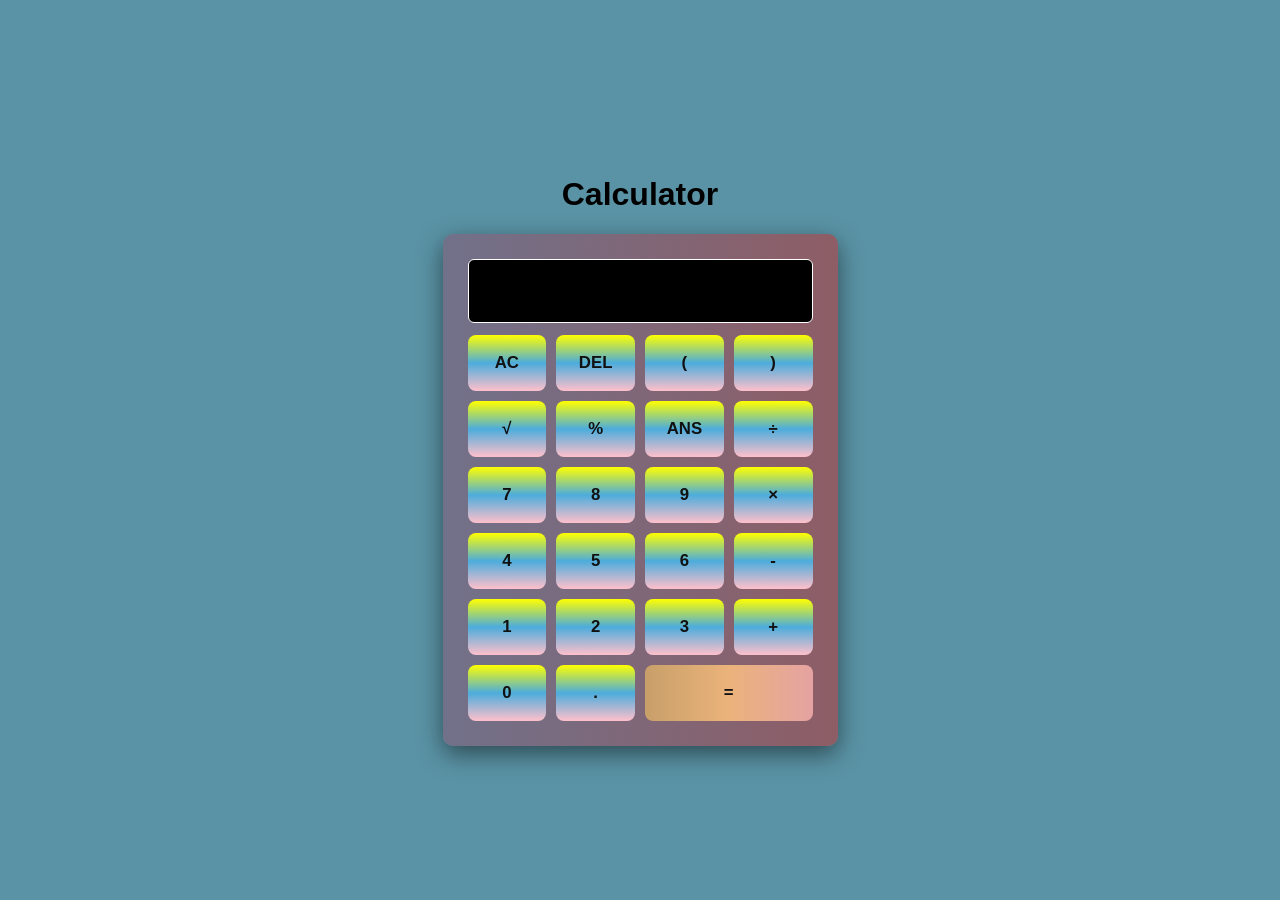
<file: index.html>
<!DOCTYPE html>
<html lang="en">
<head>
    <meta charset="UTF-8">
    <meta name="viewport" content="width=device-width, initial-scale=1.0">
    <title>Calculator</title>
    <link rel="stylesheet" href="style.css">
</head>
<body>
    <h1>Calculator</h1>
    <div class="calculator">
        <input type="text" id="display" disabled>
        <div class="buttons">
            <button class="btn" data-value="C">AC</button>
            <button class="btn" data-value="DEL">DEL</button>
            <button class="btn" data-value="(">(</button>
            <button class="btn" data-value=")">)</button>

            <button class="btn" data-value="√">√</button>
            <button class="btn" data-value="%">%</button>
            <button class="btn" data-value="ANS">ANS</button>
            <button class="btn" data-value="÷">÷</button>

            <button class="btn" data-value="7">7</button>
            <button class="btn" data-value="8">8</button>
            <button class="btn" data-value="9">9</button>
            <button class="btn" data-value="×">×</button>

            <button class="btn" data-value="4">4</button>
            <button class="btn" data-value="5">5</button>
            <button class="btn" data-value="6">6</button>
            <button class="btn" data-value="-">-</button>

            <button class="btn" data-value="1">1</button>
            <button class="btn" data-value="2">2</button>
            <button class="btn" data-value="3">3</button>
            <button class="btn" data-value="+">+</button>

            <button class="btn zero" data-value="0">0</button>
            <button class="btn" data-value=".">.</button>
            <button class="btn equal" data-value="=">=</button>
        </div>
    </div>
    <script src="script.js"></script>
</body>
</html>
</file>
<file: style.css>
body {
    font-family: Arial, sans-serif;
    display: flex;
    flex-direction: column;
    justify-content: center;
    align-items: center;
    height: 100vh;
    background-color:rgb(90, 147, 165);
    margin: 0;
}

.calculator {
    width: calc(100%-4px);
    max-width: 420px;
    background: linear-gradient(to right,rgb(113, 113, 138),rgb(142, 93, 101));
    border-radius: 10px;
    padding: 25px;
    box-shadow: 0 8px 24px rgba(0,0,0,0.5);
}
#display {
    width:100%;
    height: 64px;
    font-size: 1.6rem;
    text-align: right;
    border: 1px solid white;
    padding: 8px 12px;
    border-radius: 6px;
    margin-bottom: 12px;
    background: #000;
    color: #0f0;
    box-sizing: border-box; 
}
.buttons {
    display: grid;
    grid-template-columns: repeat(4, 1fr);
    gap: 10px;
}
.btn {
    background: linear-gradient(yellow,rgb(76, 172, 220),pink);
    color: #121111;
    font-weight: bold;
    border: none;
    padding: 18px;
    font-size: 1.05rem;
    border-radius: 8px;
    cursor: pointer;
    transition: transform .12s ease, filter .12s ease;
}
.btn:hover { transform: translateY(-3px); filter:brightness(1.08); }
.equal {
    grid-column: span 2;
    background: linear-gradient(to right,#c89f69,#ebb37b,rgb(229, 162, 162));
    color: #111;
}
</file>
